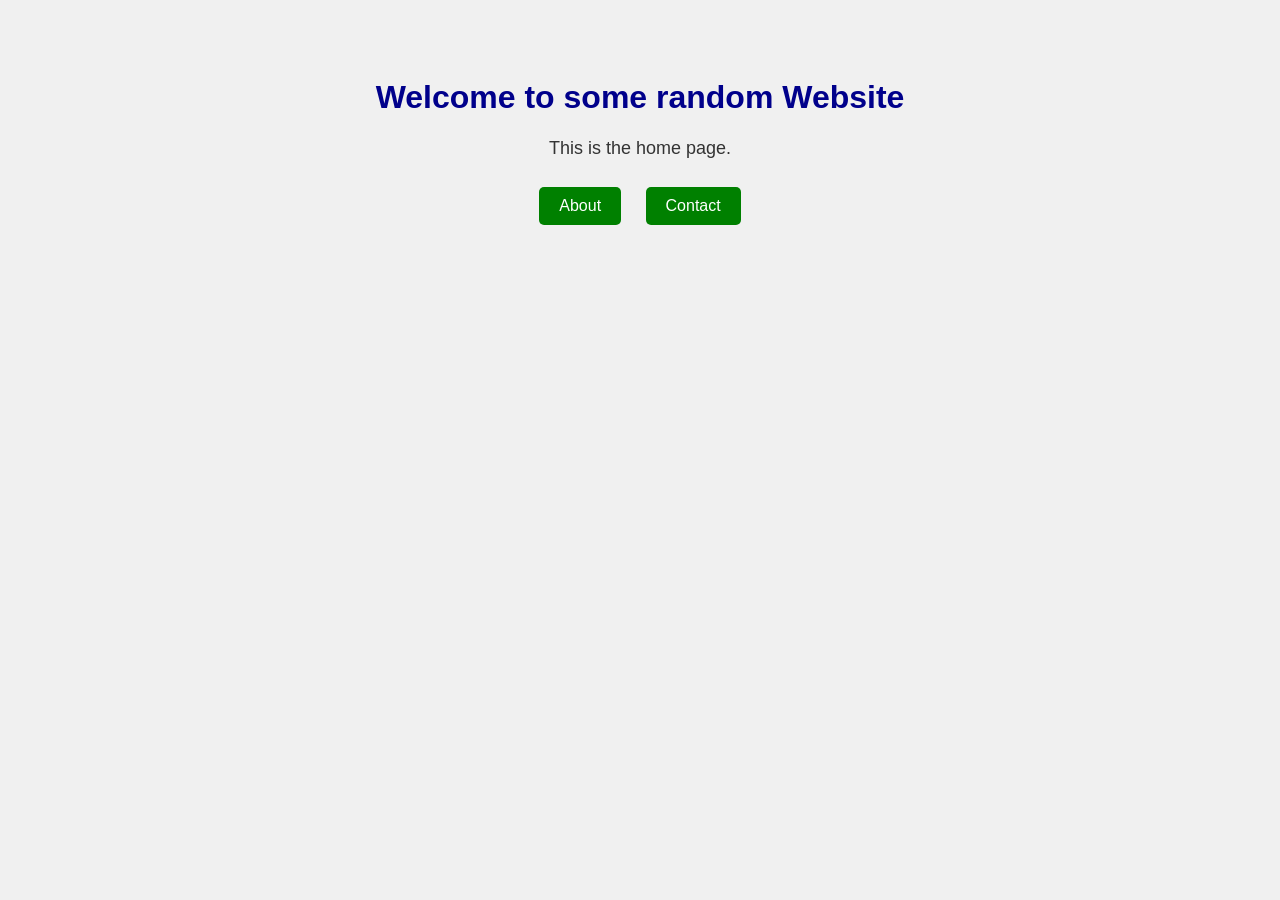
<file: index.html>
<!DOCTYPE html>
<html>
<head>
  <meta charset="UTF-8">
  <title>Home</title>
  <link rel="stylesheet" href="style.css">
</head>
<body>
  <h1>Welcome to some random Website</h1>
  <p>This is the home page.</p>
  <a href="about.html" class="button">About</a>
  <a href="contact.html" class="button">Contact</a>
</body>
</html>
</file>
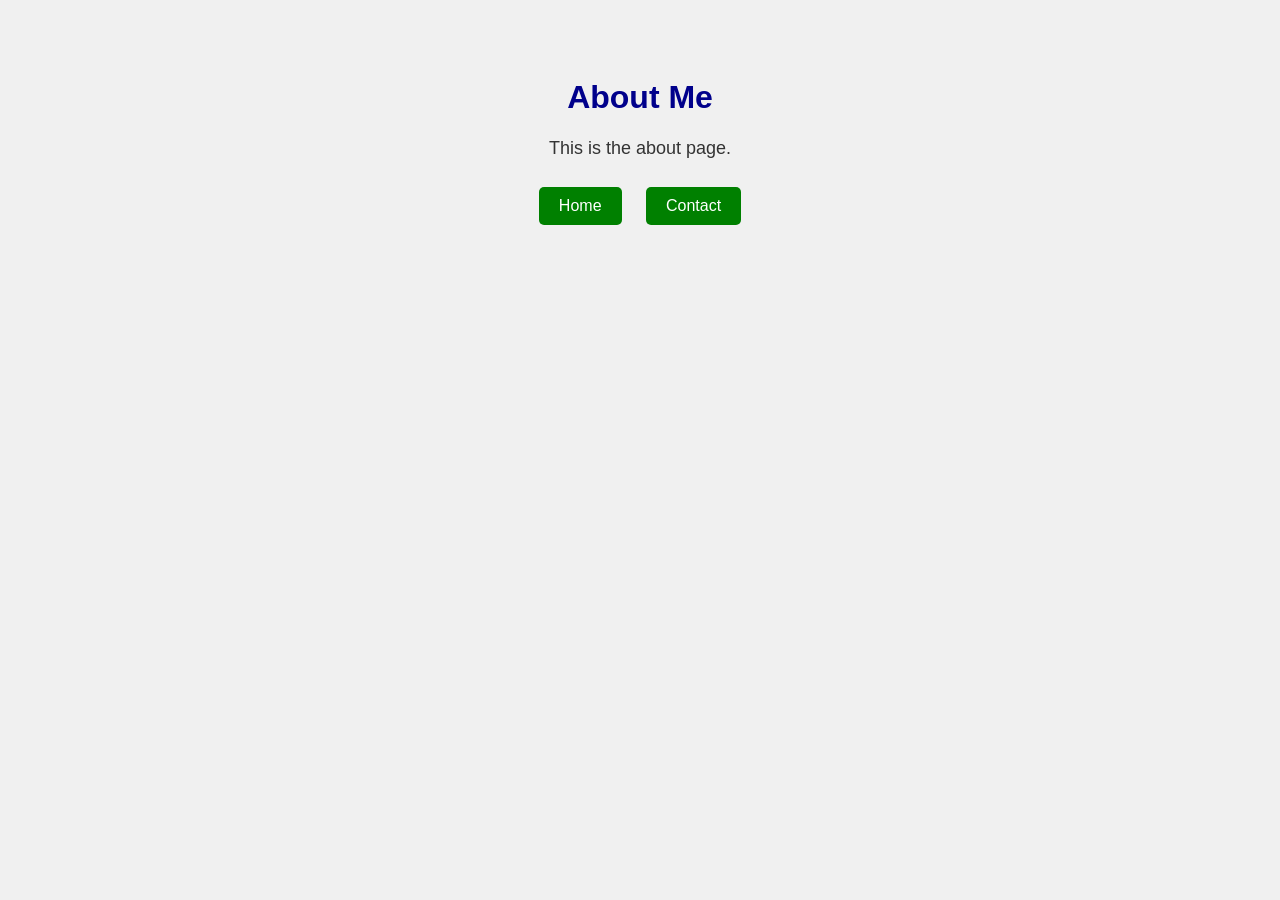
<file: about.html>
<!DOCTYPE html>
<html>
<head>
  <meta charset="UTF-8">
  <title>About</title>
  <link rel="stylesheet" href="style.css">
</head>
<body>
  <h1>About Me</h1>
  <p>This is the about page.</p>
  <a href="index.html" class="button">Home</a>
  <a href="contact.html" class="button">Contact</a>
</body>
</html>
</file>
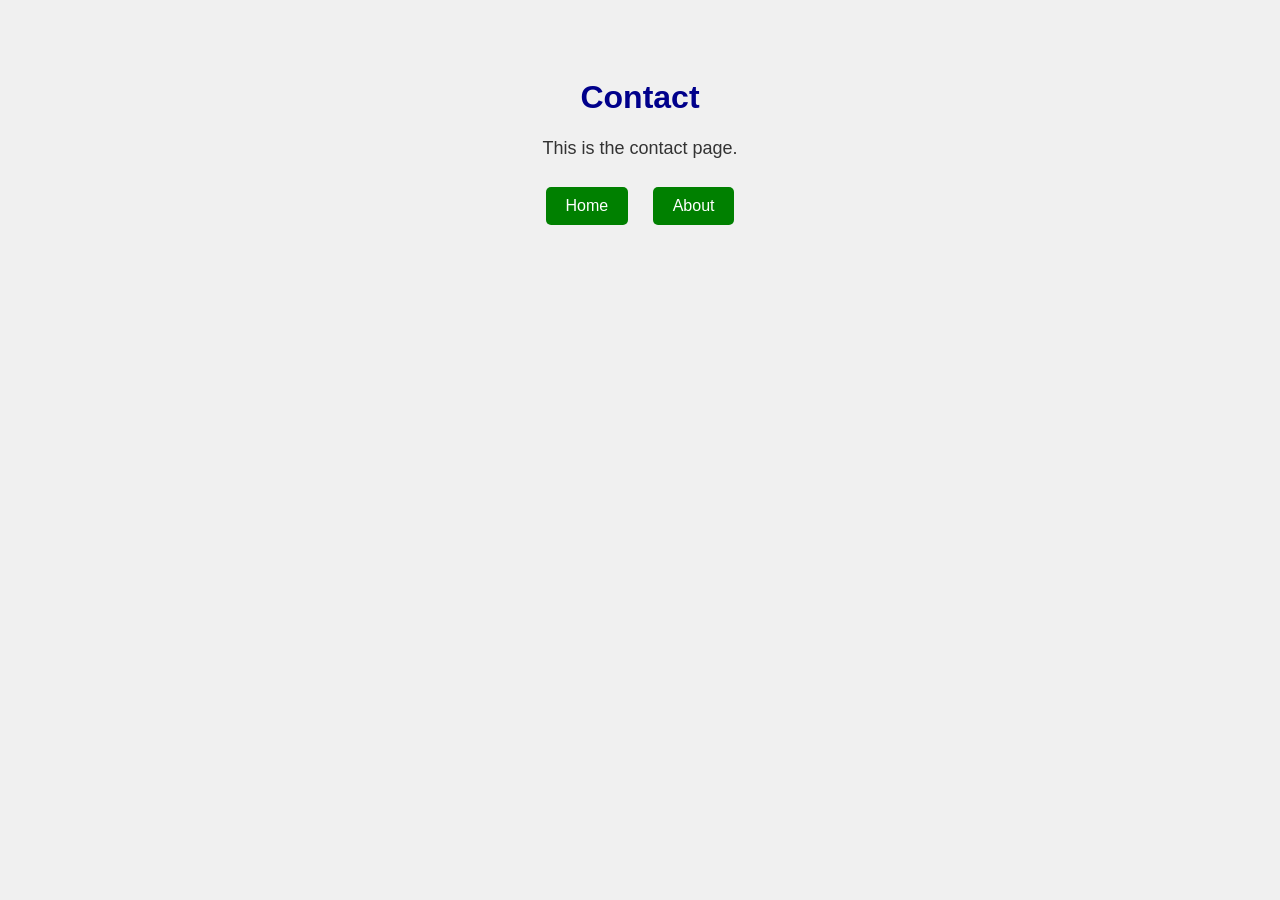
<file: contact.html>
<!DOCTYPE html>
<html>
<head>
  <meta charset="UTF-8">
  <title>Contact</title>
  <link rel="stylesheet" href="style.css">
</head>
<body>
  <h1>Contact</h1>
  <p>This is the contact page.</p>
  <a href="index.html" class="button">Home</a>
  <a href="about.html" class="button">About</a>
</body>
</html>
</file>
<file: style.css>
/* style.css */
body {
  font-family: Arial, sans-serif;
  background-color: #f0f0f0;
  text-align: center;
  padding: 50px;
}

h1 {
  color: darkblue;
}

p {
  color: #333;
  font-size: 18px;
}

a.button {
  display: inline-block;
  padding: 10px 20px;
  margin: 10px;
  background-color: green;
  color: white;
  text-decoration: none;
  border-radius: 5px;
}

a.button:hover {
  background-color: darkgreen;
}
</file>
